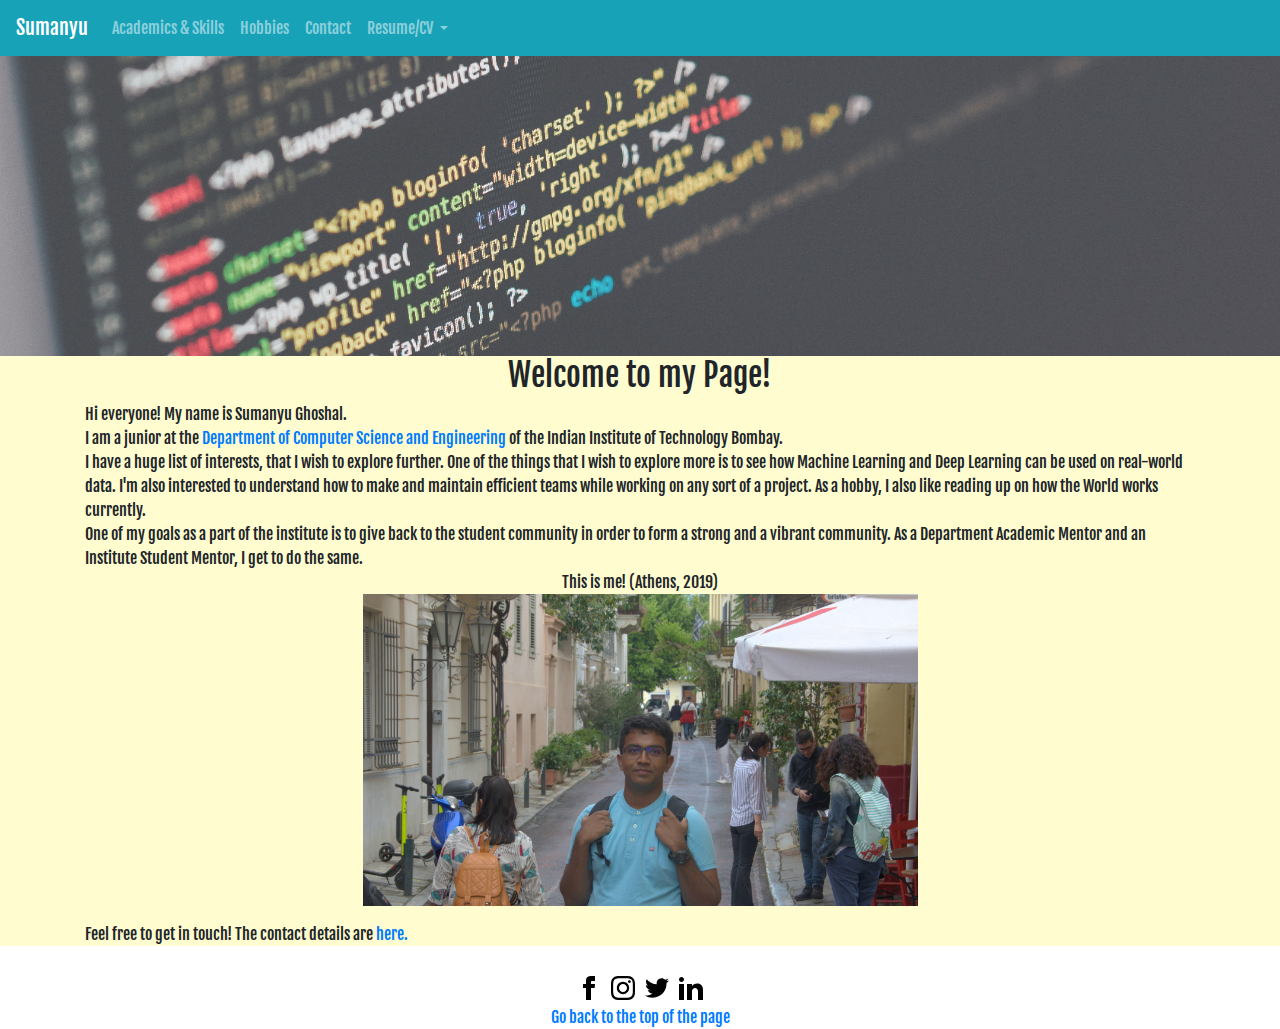
<file: index.html>
<!DOCTYPE html>

<html>
		<link rel="stylesheet" href="./bootstrap-4.3.1-dist/css/bootstrap.min.css">
		<link href='https://fonts.googleapis.com/css?family=Fjalla One' rel='stylesheet'>
		<link rel = "stylesheet" href = "mystylesheet.css" type="text/css">

<style>

	.parallax1{
		background-image:url("pics/img1.jpg");
		width:100%;
		height: 300px;
		opacity: 0.8;

		/* Create the parallax scrolling effect */
		background-attachment: fixed;
		background-position: center;
		background-repeat: no-repeat;
		background-size: cover;

	}
	.parallax2{
		background-image:url("pics/pic2_bg.png");
		width:100%;
		height: 300px;
		opacity: 0.3;

		/* Create the parallax scrolling effect */
		background-attachment: fixed;
		background-position: center;
		background-repeat: no-repeat;
		background-size: cover;

	}
	.parallax3{
		background-image:url("pics/pic3_bg.png");
		width:100%;
		height: 300px;
		opacity: 0.3;

		/* Create the parallax scrolling effect */
		background-attachment: fixed;
		background-position: center;
		background-repeat: no-repeat;
		background-size: cover;

	}

	body {
  font-family: "Fjalla One";
}
img.img1{
    width:25%;
    height: auto;
}

img.img2{
    width:50%;
    height: auto;
}
#about_me{
	width:100%;
	background-color:#fffdd0;
}

</style>
<head>
	<link rel="apple-touch-icon" sizes="180x180" href="favicon/apple-touch-icon.png">
<link rel="icon" type="image/png" sizes="32x32" href="favicon/favicon-32x32.png">
<link rel="icon" type="image/png" sizes="16x16" href="favicon/favicon-16x16.png">
<link rel="manifest" href="favicon/site.webmanifest">


	<meta name="viewport" content="width=device-width, initial-scale=1, shrink-to-fit=no, user-scalable=no">
	<meta name="google-site-verification" content="U9QIh03hx5_VkA8WL1LH8KqbTUEMsA0vVLvyMjmJU2U" />	<title>Sumanyu Ghoshal</title>


</head>
	<body>
			<script src="https://code.jquery.com/jquery-3.3.1.slim.min.js" integrity="sha384-q8i/X+965DzO0rT7abK41JStQIAqVgRVzpbzo5smXKp4YfRvH+8abtTE1Pi6jizo" crossorigin="anonymous"></script>
			<script src="https://cdnjs.cloudflare.com/ajax/libs/popper.js/1.14.7/umd/popper.min.js" integrity="sha384-UO2eT0CpHqdSJQ6hJty5KVphtPhzWj9WO1clHTMGa3JDZwrnQq4sF86dIHNDz0W1" crossorigin="anonymous"></script>
			<script src="https://stackpath.bootstrapcdn.com/bootstrap/4.3.1/js/bootstrap.min.js" integrity="sha384-JjSmVgyd0p3pXB1rRibZUAYoIIy6OrQ6VrjIEaFf/nJGzIxFDsf4x0xIM+B07jRM" crossorigin="anonymous"></script>
			<nav class="navbar navbar-expand-md bg-info navbar-dark" id="top">

				<!-- Brand -->
					<a class="navbar-brand" href="">Sumanyu</a>

					<!-- Toggler/collapsibe Button -->
					<button class="navbar-toggler" type="button" data-toggle="collapse" data-target="#collapsibleNavbar">
					  <span class="navbar-toggler-icon"></span>
					</button>

					<!-- Navbar links -->
					<div class="collapse navbar-collapse" id="collapsibleNavbar">
					  <ul class="navbar-nav">
						<li class="nav-item">
						  <a class="nav-link" href="acads.html">Academics & Skills</a>
						</li>

						<li class="nav-item">
								<a class="nav-link" href="hobbies.html">Hobbies</a>
							  </li>
						<li class="nav-item">
								<a class="nav-link" href="contact.html">Contact</a>
								<!--
						 </li>
						  <a class="nav-link" href="resume.pdf">Resume</a>

						-->
						<li class="nav-item dropdown">
			<a class="nav-link dropdown-toggle" href="#" id="navbarDropdown" role="button" data-toggle="dropdown" aria-haspopup="true" aria-expanded="false">
				Resume/CV
			</a>
			<div class="dropdown-menu" aria-labelledby="navbarDropdown">
				<a class="dropdown-item" href="resume.pdf">Resume</a>
				<div class="dropdown-divider"></div>
				<a class="dropdown-item" href="cv.pdf">CV</a>
				</div>
			</li>
						</li>
					  </ul>
					</div>
				  </nav>
				  <div class = "parallax1"></div>

			<div class = "container-fluid" id ="about_me" >
				<div class = "container">
				<h2 style ="text-align:center;">Welcome to my Page!</h2>
				Hi everyone! My name is Sumanyu Ghoshal.<br>
				I am a junior at the <a href="http://www.cse.iitb.ac.in">Department of Computer Science and Engineering</a> of the Indian Institute of Technology Bombay.<br>
				I have a huge list of interests, that I wish to explore further. One of the things that I wish to explore more is to see how Machine Learning and Deep Learning can be used on real-world data. I'm also interested to understand how to make and maintain efficient teams while working on any sort of a project. As a hobby, I also like reading up on how the World works currently.<br> 
				One of my goals as a part of the institute is to give back to the student community in order to form a strong and a vibrant community. As a Department Academic Mentor and an Institute Student Mentor, I get to do the same.

				<figure style="text-align:center;">
						<figcaption>This is me! (Athens, 2019)</figcaption>
						<img class = "img2 image-responsive" src = "pics/pic2_myself.jpg">
				</figure>


				Feel free to get in touch! The contact details are <a href="contact.html">here.</a><br>

			</div>

			</div>
			<div class ="container" style="text-align: center"><br>
				<div class="row justify-content-center" style="text-align: center;">
					<div class="col-" style="padding:5px;">
						<a href="https://www.facebook.com/sumanyu.ghoshal2000">
					  <img src="pics/fb.svg" alt="Facebook"></a>
					</div>
					<div class="col-" style="padding:5px;">
						<a href="https://www.instagram.com/sumanyug/">
					  <img src="pics/inst.svg" alt="Instagram"></a>
					</div>
					<div class="col-" style="padding:5px;">
						<a href="https://twitter.com/sumanyug">
					  <img src="pics/tweet.svg" alt="Twitter"></a>
					</div>
					<div class="col-" style="padding:5px;">
						<a href="https://www.linkedin.com/in/sumanyu-ghoshal/">
						<img src="pics/link.svg" alt="Linkedin">
					</a>
					  </div>
				</div>
				
				<a href ="#top">
				Go back to the top of the page
			</a></div>



</div>


</body>

</html>
</file>
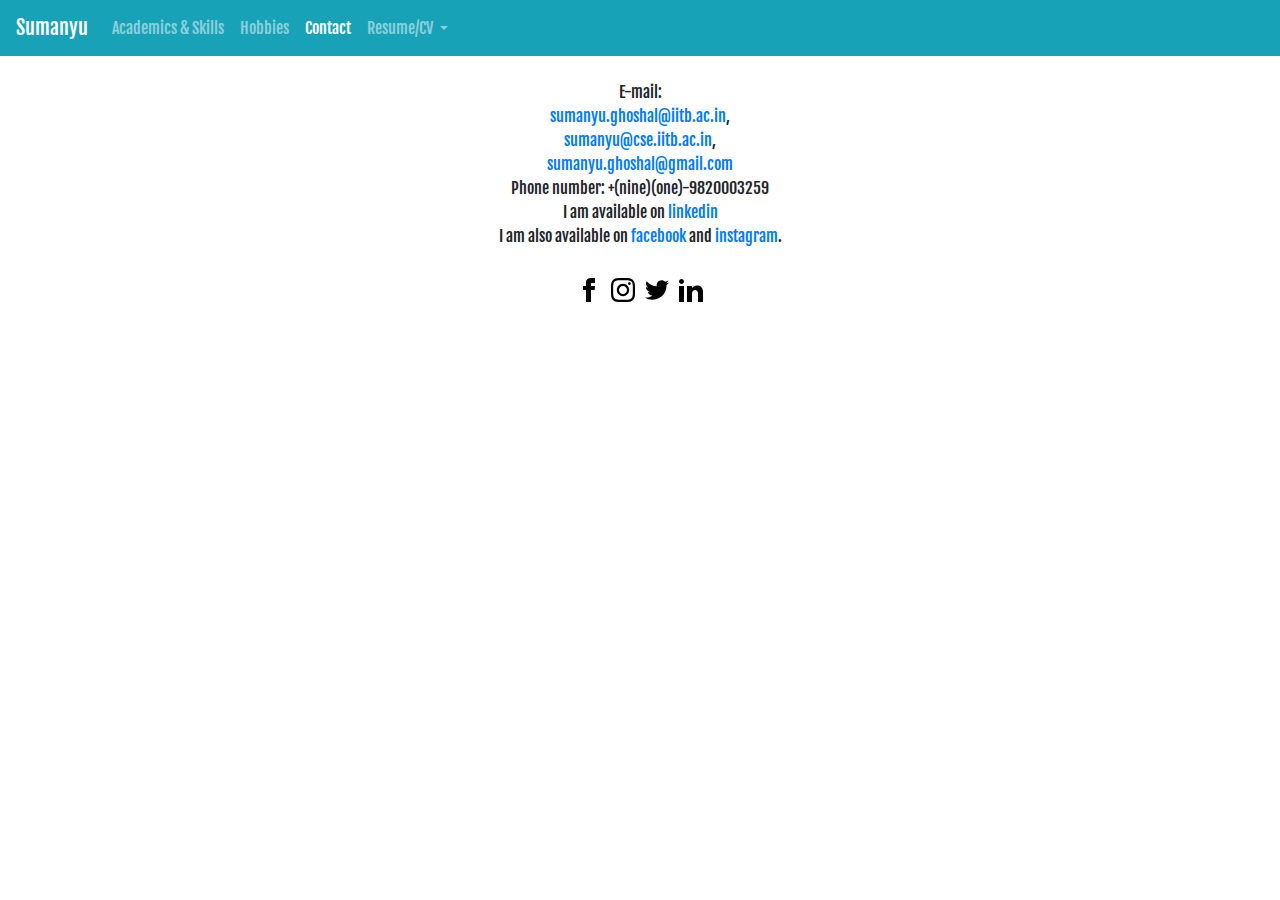
<file: contact.html>
<!DOCTYPE html>

<html>
		<link rel="stylesheet" href="./bootstrap-4.3.1-dist/css/bootstrap.min.css">
		<link href='https://fonts.googleapis.com/css?family=Fjalla One' rel='stylesheet'>
		<link rel = "stylesheet" href = "mystylesheet.css" type="text/css">
<style>
	body {
  font-family: "Fjalla One";
}
	img.img1{
		width:25%;
		height: auto;
	}

	img.img2{
		width:80%;
		height: auto;
	}

.vidres{
	width:50%;
	height:auto;

}
#alc{
	text-align: center;
}
</style>
<head>


	<meta name="viewport" content="width=device-width, initial-scale=1, shrink-to-fit=no, user-scalable=no">
	<title>Contact</title>
	<link rel="apple-touch-icon" sizes="180x180" href="favicon/apple-touch-icon.png">
<link rel="icon" type="image/png" sizes="32x32" href="favicon/favicon-32x32.png">
<link rel="icon" type="image/png" sizes="16x16" href="favicon/favicon-16x16.png">
<link rel="manifest" href="favicon/site.webmanifest">

</head>
	<body>
			<script src="https://code.jquery.com/jquery-3.3.1.slim.min.js" integrity="sha384-q8i/X+965DzO0rT7abK41JStQIAqVgRVzpbzo5smXKp4YfRvH+8abtTE1Pi6jizo" crossorigin="anonymous"></script>
			<script src="https://cdnjs.cloudflare.com/ajax/libs/popper.js/1.14.7/umd/popper.min.js" integrity="sha384-UO2eT0CpHqdSJQ6hJty5KVphtPhzWj9WO1clHTMGa3JDZwrnQq4sF86dIHNDz0W1" crossorigin="anonymous"></script>
			<script src="https://stackpath.bootstrapcdn.com/bootstrap/4.3.1/js/bootstrap.min.js" integrity="sha384-JjSmVgyd0p3pXB1rRibZUAYoIIy6OrQ6VrjIEaFf/nJGzIxFDsf4x0xIM+B07jRM" crossorigin="anonymous"></script>
			<nav class="navbar navbar-expand-md bg-info navbar-dark" id="top">

				<!-- Brand -->
					<a class="navbar-brand" href="index.html">Sumanyu</a>

					<!-- Toggler/collapsibe Button -->
					<button class="navbar-toggler" type="button" data-toggle="collapse" data-target="#collapsibleNavbar">
					  <span class="navbar-toggler-icon"></span>
					</button>

					<!-- Navbar links -->
					<div class="collapse navbar-collapse" id="collapsibleNavbar">
					  <ul class="navbar-nav">
						<li class="nav-item">
						  <a class="nav-link" href="acads.html">Academics & Skills</a>
						</li>

						<li class="nav-item">
								<a class="nav-link" href="hobbies.html">Hobbies</a>
							  </li>
							  <li class="active">
									<a class="nav-link" href="">Contact</a>
								  </li>
									<li class="nav-item dropdown">
						<a class="nav-link dropdown-toggle" href="#" id="navbarDropdown" role="button" data-toggle="dropdown" aria-haspopup="true" aria-expanded="false">
							Resume/CV
						</a>
						<div class="dropdown-menu" aria-labelledby="navbarDropdown">
							<a class="dropdown-item" href="resume.pdf">Resume</a>
							<div class="dropdown-divider"></div>
							<a class="dropdown-item" href="cv.pdf">CV</a>
							</div>
						</li>
					  </ul>
					</div>
				  </nav>
                  <div class = "contact container" id ="alc">
                        <br>
                        E-mail:<br> <a href = "mailto:sumanyu.ghoshal@iitb.ac.in">sumanyu.ghoshal@iitb.ac.in</a>,<br>
                                <a href = "mailto:sumanyu@cse.iitb.ac.in">sumanyu@cse.iitb.ac.in</a>,<br>
                                <a href = "mailto:sumanyu.ghoshal@gmail.com">sumanyu.ghoshal@gmail.com</a><br>

						Phone number:  +(nine)(one)-9820003259
						<br> I am available on <a href="https://www.linkedin.com/in/sumanyu-ghoshal/">linkedin</a>
                        <br> I am also available on <a href ="https://www.facebook.com/sumanyu.ghoshal2000">facebook</a> and <a href="https://www.instagram.com/sumanyug/">instagram</a>.


				</div>
				<div class ="container" style="text-align: center"><br>
					<div class="row justify-content-center" style="text-align: center;">
						<div class="col-" style="padding:5px;">
							<a href="https://www.facebook.com/sumanyu.ghoshal2000">
						  <img src="pics/fb.svg" alt="Facebook"></a>
						</div>
						<div class="col-" style="padding:5px;">
							<a href="https://www.instagram.com/sumanyug/">
						  <img src="pics/inst.svg" alt="Instagram"></a>
						</div>
						<div class="col-" style="padding:5px;">
							<a href="https://twitter.com/sumanyug">
						  <img src="pics/tweet.svg" alt="Twitter"></a>
						</div>
						<div class="col-" style="padding:5px;">
							<a href="https://www.linkedin.com/in/sumanyu-ghoshal/">
							<img src="pics/link.svg" alt="Linkedin">
						</a>
						  </div>
					</div>
					</div>
                  </body>
                  </html>
</file>
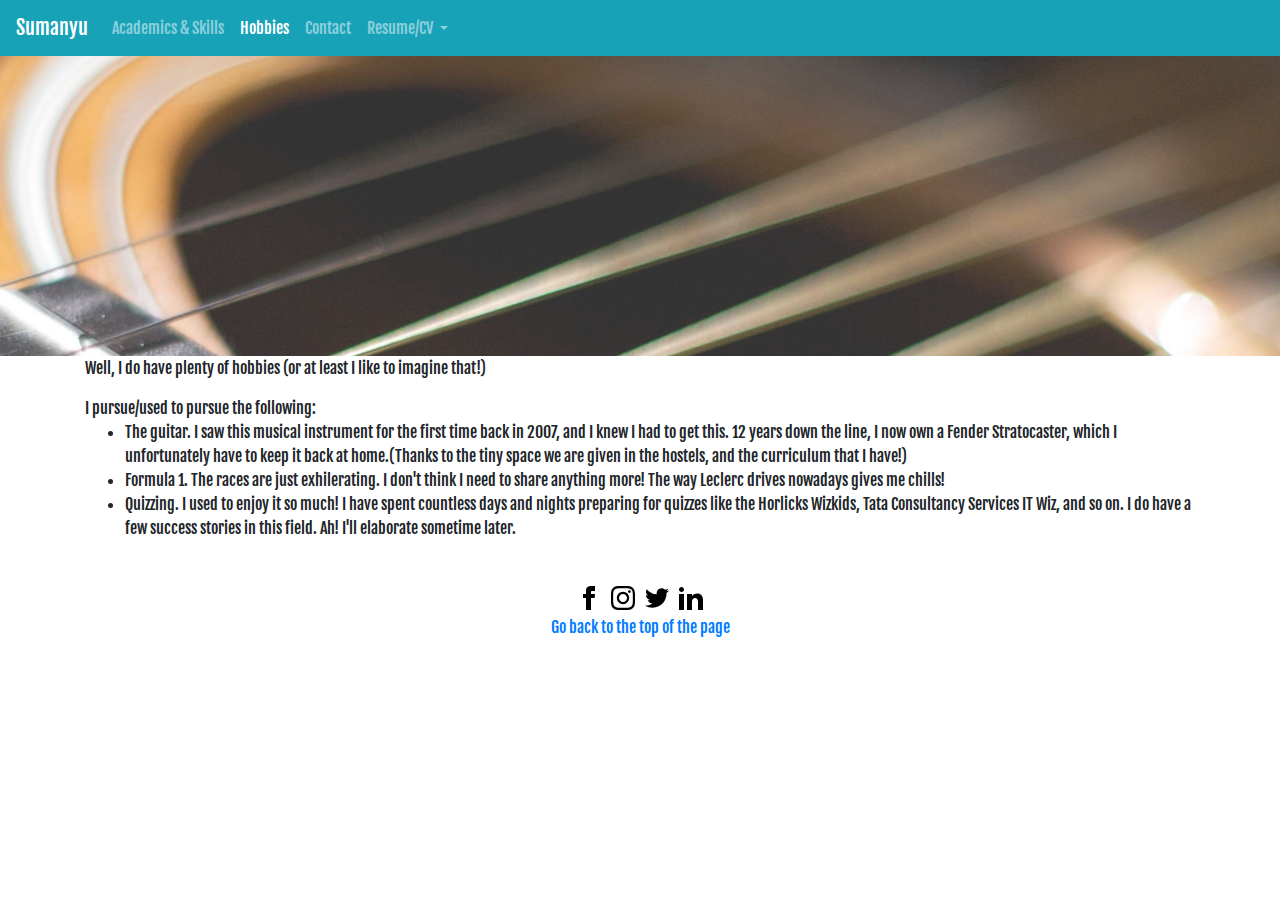
<file: hobbies.html>
<!DOCTYPE html>

<html>
		<link rel="stylesheet" href="./bootstrap-4.3.1-dist/css/bootstrap.min.css">
		<link href='https://fonts.googleapis.com/css?family=Fjalla One' rel='stylesheet'>
		<link rel = "stylesheet" href = "mystylesheet.css" type="text/css">
<style>
	.parallax1{
		background-image:url("pics/hobbies.jpg");
		width:100%;
		height: 300px;
		opacity: 0.8;

		/* Create the parallax scrolling effect */
		background-attachment: fixed;
		background-position: center;
		background-repeat: no-repeat;
		background-size: cover;

	}
	body {
  font-family: "Fjalla One";
}

}

</style>
<head>


	<meta name="viewport" content="width=device-width, initial-scale=1, shrink-to-fit=no, user-scalable=no">
	<title>Hobbies</title>
	<link rel="apple-touch-icon" sizes="180x180" href="favicon/apple-touch-icon.png">
<link rel="icon" type="image/png" sizes="32x32" href="favicon/favicon-32x32.png">
<link rel="icon" type="image/png" sizes="16x16" href="favicon/favicon-16x16.png">
<link rel="manifest" href="favicon/site.webmanifest">


</head>
	<body>
			<script src="https://code.jquery.com/jquery-3.3.1.slim.min.js" integrity="sha384-q8i/X+965DzO0rT7abK41JStQIAqVgRVzpbzo5smXKp4YfRvH+8abtTE1Pi6jizo" crossorigin="anonymous"></script>
			<script src="https://cdnjs.cloudflare.com/ajax/libs/popper.js/1.14.7/umd/popper.min.js" integrity="sha384-UO2eT0CpHqdSJQ6hJty5KVphtPhzWj9WO1clHTMGa3JDZwrnQq4sF86dIHNDz0W1" crossorigin="anonymous"></script>
			<script src="https://stackpath.bootstrapcdn.com/bootstrap/4.3.1/js/bootstrap.min.js" integrity="sha384-JjSmVgyd0p3pXB1rRibZUAYoIIy6OrQ6VrjIEaFf/nJGzIxFDsf4x0xIM+B07jRM" crossorigin="anonymous"></script>
			<nav class="navbar navbar-expand-md bg-info navbar-dark" id="top">

				<!-- Brand -->
					<a class="navbar-brand" href="index.html">Sumanyu</a>

					<!-- Toggler/collapsibe Button -->
					<button class="navbar-toggler" type="button" data-toggle="collapse" data-target="#collapsibleNavbar">
					  <span class="navbar-toggler-icon"></span>
					</button>

					<!-- Navbar links -->
					<div class="collapse navbar-collapse" id="collapsibleNavbar">
					  <ul class="navbar-nav">
						<li class="nav-item">
						  <a class="nav-link" href="acads.html">Academics & Skills</a>
						</li>

						<li class="active">
								<a class="nav-link" href="">Hobbies</a>
							  </li>
							  <li class="nav-item">
									<a class="nav-link" href="contact.html">Contact</a>
								  </li>
									<li class="nav-item dropdown">
						<a class="nav-link dropdown-toggle" href="#" id="navbarDropdown" role="button" data-toggle="dropdown" aria-haspopup="true" aria-expanded="false">
							Resume/CV
						</a>
						<div class="dropdown-menu" aria-labelledby="navbarDropdown">
							<a class="dropdown-item" href="resume.pdf">Resume</a>
							<div class="dropdown-divider"></div>
							<a class="dropdown-item" href="cv.pdf">CV</a>
							</div>
						</li>
					  </ul>
					</div>
				  </nav>
				  <div class = "parallax1"></div>


			<div class = "hobbies container">

            <p>Well, I do have plenty of hobbies (or at least I like to imagine that!)
            </p>
            I pursue/used to pursue the following:
            <ul>
        <li>The guitar. I saw this musical instrument for the first time back in 2007, and I knew I had to get this. 12 years down the line, I now own a Fender Stratocaster, which I unfortunately have to keep it back at home.(Thanks to the tiny space we are given in the hostels, and the curriculum that I have!) </li>
				<li>Formula 1. The races are just exhilerating. I don't think I need to share anything more! The way Leclerc drives nowadays gives me chills!</li>
				<li>Quizzing. I used to enjoy it so much! I have spent countless days and nights preparing for quizzes like the Horlicks Wizkids, Tata Consultancy Services IT Wiz, and so on. I do have a few success stories in this field. Ah! I'll elaborate sometime later.

			</ul>

		</div>
		<div class ="container" style="text-align: center"><br>
			<div class="row justify-content-center" style="text-align: center;">
				<div class="col-" style="padding:5px;">
					<a href="https://www.facebook.com/sumanyu.ghoshal2000">
				  <img src="pics/fb.svg" alt="Facebook"></a>
				</div>
				<div class="col-" style="padding:5px;">
					<a href="https://www.instagram.com/sumanyug/">
				  <img src="pics/inst.svg" alt="Instagram"></a>
				</div>
				<div class="col-" style="padding:5px;">
					<a href="https://twitter.com/sumanyug">
				  <img src="pics/tweet.svg" alt="Twitter"></a>
				</div>
				<div class="col-" style="padding:5px;">
					<a href="https://www.linkedin.com/in/sumanyu-ghoshal/">
					<img src="pics/link.svg" alt="Linkedin">
				</a>
				  </div>
			</div>
			
			<a href ="#top">
			Go back to the top of the page
		</a></div>



	</div>



</body>

</html>
</file>
<file: mystylesheet.css>
@media only screen and (max-device-width: 1366px) {
    .parallax1 {
      background-attachment: scroll;
    }
    .parallax2 {
      background-attachment: scroll;
    }
    .parallax3 {
      background-attachment: scroll;
    }
  }
  html {
  		
    box-sizing: border-box;
    scroll-behavior: smooth;
  height: 100%;

}

*, *:before, *:after {
    box-sizing: inherit;
}

a:hover{
    color:red;
}
</file>
